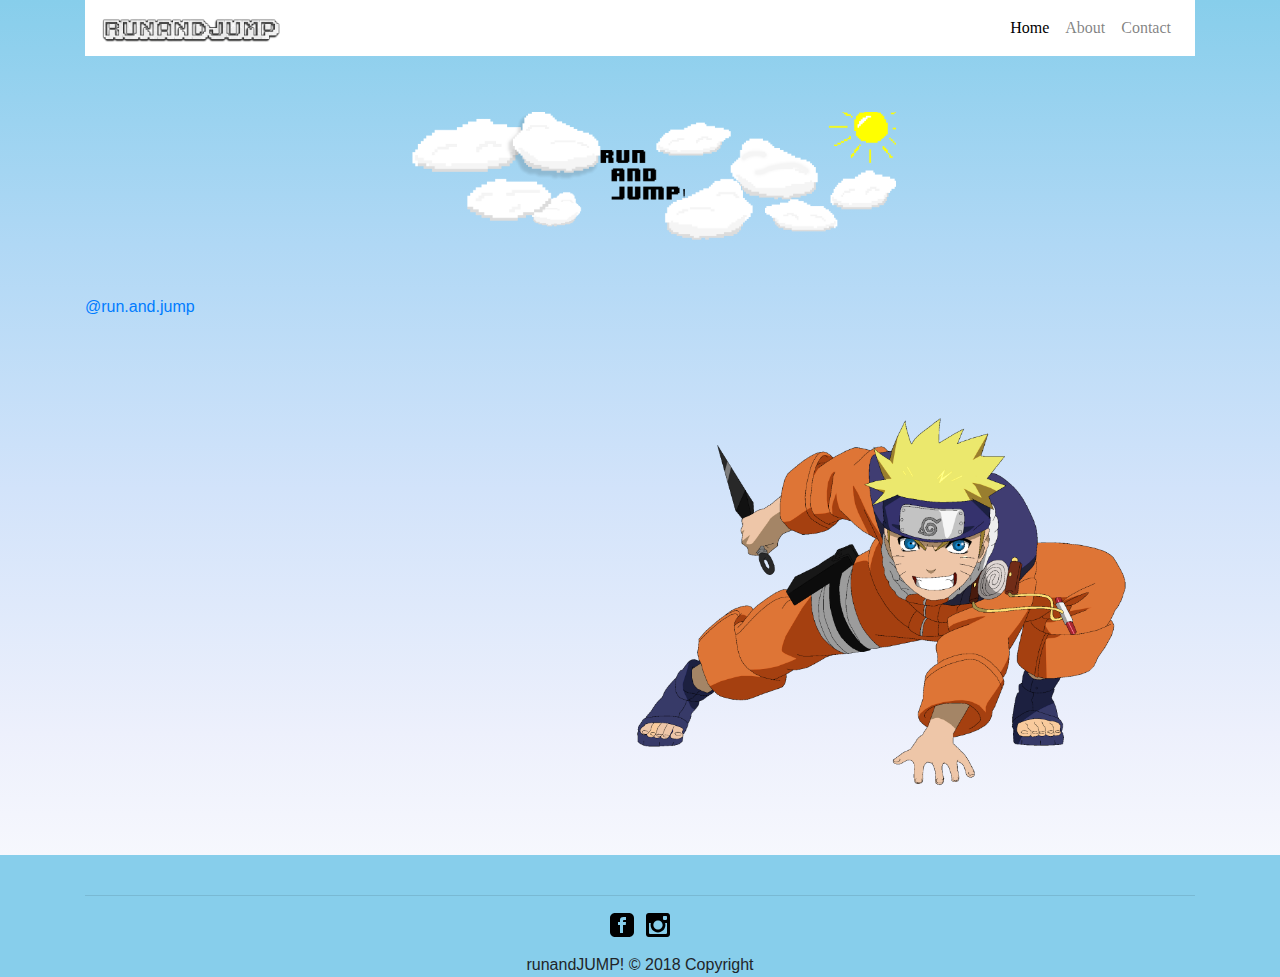
<file: index.html>
<!DOCTYPE html>
<html class="no-js" lang="en" >
    <head >
        <title>run and JUMP</title>
        <meta http-equiv="x-ua-compatible" content="ie=edge">
	    <meta name="viewport" content="width=device-width, initial-scale=1.0" />
        <link rel="stylesheet" href="https://maxcdn.bootstrapcdn.com/bootstrap/4.0.0/css/bootstrap.min.css" integrity="sha384-Gn5384xqQ1aoWXA+058RXPxPg6fy4IWvTNh0E263XmFcJlSAwiGgFAW/dAiS6JXm" crossorigin="anonymous">
        <link rel="stylesheet" href="https://cdnjs.cloudflare.com/ajax/libs/font-awesome/4.7.0/css/font-awesome.min.css">
        <link rel="stylesheet" type="text/css" href="css/styles.css">
    </head>
    <script src="https://ajax.googleapis.com/ajax/libs/jquery/3.3.1/jquery.min.js"></script>
    <body>
	    
	<div>
        <div class="container">

            <nav class="navbar sticky-top navbar-expand-lg navbar-light bg-white">
                <a class="navbar-brand" href="index.html"><img src="assets/RunAndJump.png" style="height: 25px; width: auto;"></a>
                <button class="navbar-toggler" type="button" data-toggle="collapse" data-target="#navbarSupportedContent">
                    <span class="navbar-toggler-icon"></span>
                </button>
                <div class="collapse navbar-collapse" id="navbarSupportedContent">
                    <ul class="navbar-nav ml-auto">
                        <li class="nav-item active">
                            <a class="nav-link" href="index.html" style="color: black">Home</a>
                        </li>
                        <li class="nav-item">
                            <a class="nav-link" href="about.html">About</a>
                        </li>
                        <li class="nav-item">
                            <a class="nav-link" href="contact.html">Contact</a>
                        </li>
                    </ul>
                </div>
            </nav>
            <div class="jumbotron" style="background: transparent; margin-top: 5%; background-image: url(assets/sky.png); background-repeat: no-repeat; background-position: center; background-size: auto 100%;">
            </div>

        <script src="https://code.jquery.com/jquery-3.2.1.slim.min.js" integrity="sha384-KJ3o2DKtIkvYIK3UENzmM7KCkRr/rE9/Qpg6aAZGJwFDMVNA/GpGFF93hXpG5KkN" crossorigin="anonymous"></script>
        <script src="https://cdnjs.cloudflare.com/ajax/libs/popper.js/1.12.9/umd/popper.min.js" integrity="sha384-ApNbgh9B+Y1QKtv3Rn7W3mgPxhU9K/ScQsAP7hUibX39j7fakFPskvXusvfa0b4Q" crossorigin="anonymous"></script>
        <script src="https://maxcdn.bootstrapcdn.com/bootstrap/4.0.0/js/bootstrap.min.js" integrity="sha384-JZR6Spejh4U02d8jOt6vLEHfe/JQGiRRSQQxSfFWpi1MquVdAyjUar5+76PVCmYl" crossorigin="anonymous"></script>
    </div>
    </body>

    <div class="container">
        
        <div class="row" style="margin-top:5%">
            <div class="insta-widget col-md">
                <!-- InstaWidget -->
<a href="https://instawidget.net/v/user/run.and.jump" id="link-eda4586b50c8b4d59e5cb8214a6a37d7e468bc2eea5b5d231bf6da8cf75b1df1">@run.and.jump</a>
<script src="https://instawidget.net/js/instawidget.js?u=eda4586b50c8b4d59e5cb8214a6a37d7e468bc2eea5b5d231bf6da8cf75b1df1&width=75%"></script>
            </div>
            <div class="naruto col-md" style="margin-top:10%; margin-right:5%;">
                <img src="assets/naruto.png" alt="naruto" style="width:100%;">
            </div>
        </div>

    </div>

<footer class="page-footer font-small stylish-color-dark pt-4 text-center">

    <div class="container text-center">

            <hr class=" w-100 ">
                <div class="text-center">
                    <ul class="list-unstyled list-inline text-center">
                      <li class="list-inline-item">
                        <a href="https://www.facebook.com/shoprunandJUMP/">
                          <img src="assets/facebook.svg" />
                        </a>
                      </li>
                        <li class="list-inline-item">
                        <a href="https://www.instagram.com/run.and.jump/">
                          <img src="assets/instagram.svg" />
                        </a>
                      </li>
                    </ul>
                </div>
                <div style="text-align: center">
                    runandJUMP! &copy; 2018 Copyright
                </div>
    </div>
</footer>





<!-- Some Javascript -->
<script type="text/javascript">

    var objects;
    var counter_card = 0;
    var counter_row = 0;

    // Get JSON from runandJUMP's Etsy page and do something with it.
    function getData(data) {
        if (data.ok) {
            console.log("data.ok");
            
            // Save the array of objects from the JSON received from Etsy.
            objects = data.results;

            for (var i = 0; i < objects.length/3; i++) {
                createCardDeck();
                console.log(i+1);
            }


            //     // console.log(data.results[i].title);
            //     // console.log(data.results[i].price)
            //     // console.log(data.results[i].url);
            //     // console.log(data.results[i].MainImage.url_fullxfull);

            
        } else {
            alert(data.error);
        }
    }

    

    function createCardDeck() {
        console.log("Creating a card deck...");

        var deck = document.createElement('div');
        deck.className = 'card-deck';
        deck.innerHTML = '<!-- Card (data-target and modal.id must be the same) --> \
                    <div class="card" data-toggle="modal" data-target="#exampleModalCenter ' + counter_card + ' ">\
                      <!-- Card image -->\
                      <img class="card-img-top" src=" ' + objects[counter_card].MainImage.url_fullxfull + ' " alt="Card image cap">\
                        \
                      <!-- Card body -->\
                      <div class="card-body">\
                        <h3 class="card-title">' + objects[counter_card].title + '</h5>\
                        <h5>$ ' + objects[counter_card].price + ' </h5>\
                        \
                        <!-- Modal -->\
                        <div class="modal fade" id="exampleModalCenter ' + counter_card + ' " tabindex="-1" role="dialog" aria-labelledby="exampleModalCenterTitle" aria-hidden="true">\
                            <div class="modal-dialog modal-dialog-centered" role="document">\
                            <div class="modal-content">\
                            \
                                <!-- Modal Header (title) -->\
                                <div class="modal-header">\
                                <h5 class="modal-title" id="exampleModalLongTitle"> ' + objects[counter_card].title + ' </h5>\
                                <button type="button" class="close" data-dismiss="modal" aria-label="Close">\
                                    <span aria-hidden="true">&times;</span>\
                                </button>\
                                </div>\
                            \
                                <!-- Modal body (image, price) -->\
                                <div class="modal-body">\
                                        <img class="mx-auto d-block" style="margin:0 auto;" src=" ' + objects[counter_card].MainImage.url_fullxfull + ' " height="100%" width="100%">\
                                </div>\
                                <div class="modal-footer">\
                                        <div class="modal-price">$' + objects[counter_card].price + '</div>\
                                <button type="button" class="btn btn-secondary" data-dismiss="modal">Close</button>\
                                <a href=" ' + objects[counter_card++].url + '" target="_blank">\
                                <button type="button" class="btn btn-primary">Purchase on Etsy</button>\
                                </a>\
                                </div>\
                            </div>\
                            </div>\
                        </div>\
                        \
                        \
                      </div>\
                      \
                    </div>\
                    <!-- Card (data-target and modal.id must be the same) --> \
                    <div class="card" data-toggle="modal" data-target="#exampleModalCenter ' + counter_card + ' ">\
                      <!-- Card image -->\
                      <img class="card-img-top" src=" ' + objects[counter_card].MainImage.url_fullxfull + ' " alt="Card image cap">\
                        \
                      <!-- Card body -->\
                      <div class="card-body">\
                        <h3 class="card-title">' + objects[counter_card].title + '</h5>\
                        <h5>$ ' + objects[counter_card].price + ' </h5>\
                        \
                        <!-- Modal -->\
                        <div class="modal fade" id="exampleModalCenter ' + counter_card + ' " tabindex="-1" role="dialog" aria-labelledby="exampleModalCenterTitle" aria-hidden="true">\
                            <div class="modal-dialog modal-dialog-centered" role="document">\
                            <div class="modal-content">\
                            \
                                <!-- Modal Header (title) -->\
                                <div class="modal-header">\
                                <h5 class="modal-title" id="exampleModalLongTitle"> ' + objects[counter_card].title + ' </h5>\
                                <button type="button" class="close" data-dismiss="modal" aria-label="Close">\
                                    <span aria-hidden="true">&times;</span>\
                                </button>\
                                </div>\
                            \
                                <!-- Modal body (image, price) -->\
                                <div class="modal-body">\
                                        <img class="mx-auto d-block" style="margin:0 auto;" src=" ' + objects[counter_card].MainImage.url_fullxfull + ' " height="100%" width="100%">\
                                </div>\
                                <div class="modal-footer">\
                                        <div class="modal-price">$' + objects[counter_card].price + '</div>\
                                <button type="button" class="btn btn-secondary" data-dismiss="modal">Close</button>\
                                <a href=" ' + objects[counter_card++].url + ' " target="_blank">\
                                <button type="button" class="btn btn-primary">Purchase on Etsy</button>\
                                </a>\
                                </div>\
                            </div>\
                            </div>\
                        </div>\
                        \
                        \
                      </div>\
                      \
                    </div>\
                    <!-- Card (data-target and modal.id must be the same) --> \
                    <div class="card" data-toggle="modal" data-target="#exampleModalCenter ' + counter_card + ' ">\
                      <!-- Card image -->\
                      <img class="card-img-top" src=" ' + objects[counter_card].MainImage.url_fullxfull + ' " alt="Card image cap">\
                        \
                      <!-- Card body -->\
                      <div class="card-body">\
                        <h3 class="card-title">' + objects[counter_card].title + '</h5>\
                        <h5>$ ' + objects[counter_card].price + ' </h5>\
                        \
                        <!-- Modal -->\
                        <div class="modal fade" id="exampleModalCenter ' + counter_card + ' " tabindex="-1" role="dialog" aria-labelledby="exampleModalCenterTitle" aria-hidden="true">\
                            <div class="modal-dialog modal-dialog-centered" role="document">\
                            <div class="modal-content">\
                            \
                                <!-- Modal Header (title) -->\
                                <div class="modal-header">\
                                <h5 class="modal-title" id="exampleModalLongTitle"> ' + objects[counter_card].title + ' </h5>\
                                <button type="button" class="close" data-dismiss="modal" aria-label="Close">\
                                    <span aria-hidden="true">&times;</span>\
                                </button>\
                                </div>\
                            \
                                <!-- Modal body (image, price) -->\
                                <div class="modal-body">\
                                        <img class="mx-auto d-block" style="margin:0 auto;" src=" ' + objects[counter_card].MainImage.url_fullxfull + ' " height="100%" width="100%">\
                                </div>\
                                <div class="modal-footer">\
                                        <div class="modal-price">$' + objects[counter_card].price + '</div>\
                                <button type="button" class="btn btn-secondary" data-dismiss="modal">Close</button>\
                                <a href=" ' + objects[counter_card++].url + ' " target="_blank">\
                                <button type="button" class="btn btn-primary">Purchase on Etsy</button>\
                                </a>\
                                </div>\
                            </div>\
                            </div>\
                        </div>\
                        \
                        \
                      </div>\
                      \
                    </div>\
            ';

        document.getElementsByClassName('container')[0].appendChild(deck);
    }


</script>
<script src="https://openapi.etsy.com/v2/shops/shoprunandJUMP/listings/active.js?callback=getData&api_key=xbs1vo0yk21uhkqsj3qhyj8r&fields=title,url,price&includes=MainImage"></script>

</html>
</file>
<file: css/styles.css>
body {
  background-image: linear-gradient(to top, #ffffff, #edf0fc, #d2e3fa, #b0d8f5, #87ceeb);
  background-repeat:no-repeat;
  height:100%;
}

.page-footer {
  margin-top:5%;
  background:rgb(28, 169, 224);
}

/**************/
/* Index page */
/**************/
.card-img-top {
  width:100%;
  height:15vw;
  height:300px;
  object-fit:cover;
}
.facebook {
  background: #3B5998;
  color: white;
}

.card-deck {
  margin-top:5%;
}

.card, .navbar {
  font-family:"Arial Rounded MT Bold";
}

.card {
  animation:fadein 1s;
  /* box-shadow:0px 0px 0px 7px rgb(155, 161, 252); */
  /* box-shadow:10px 10px 13px #766dfd8a; */
  border:6px solid #9ba1fc;
}

.btn-secondary {
  background-color:white;
  color:rgb(79, 79, 255);
  border-color:rgb(186, 186, 253);
}

.btn-primary {
  background-color:rgb(117, 117, 255);
  border-color:rgb(186, 186, 253);
  border:none;
}

.btn-primary:hover {
  background-color:white;
  color:rgb(79, 79, 255);
  box-shadow:0px 5px 10px #4f43f08a;
  /* border-color:rgb(186, 186, 253); */
  border:none;
}

.card:hover {
  color:rgb(117, 117, 255);
  cursor:pointer;
  box-shadow:0px 5px 10px #4f43f08a;
}

.modal-price {
  font-size:3vw;
  margin-right:10%;
}

@keyframes fadein {
  from { opacity: 0; }
  to   { opacity: 1; }
}






/**************/
/* About and Contact Page */
/**************/
.about-header {
  margin-top:5%;
  margin-bottom:5%;
  font-family:"Arial Rounded MT Bold";
  font-size:5vw;
}

.contact-header {
  margin-top:5%;
  font-family:"Arial Rounded MT Bold";
  font-size:3vw;
}
.page-footer {
  background: #87CEEB;
}

input {
  border:2px solid rgb(155, 161, 252);
  background:white;
}

input:hover {
  background:rgb(155, 161, 252);
  color:white;
  box-shadow:0px 5px 10px #4f43f08a;
}
</file>
